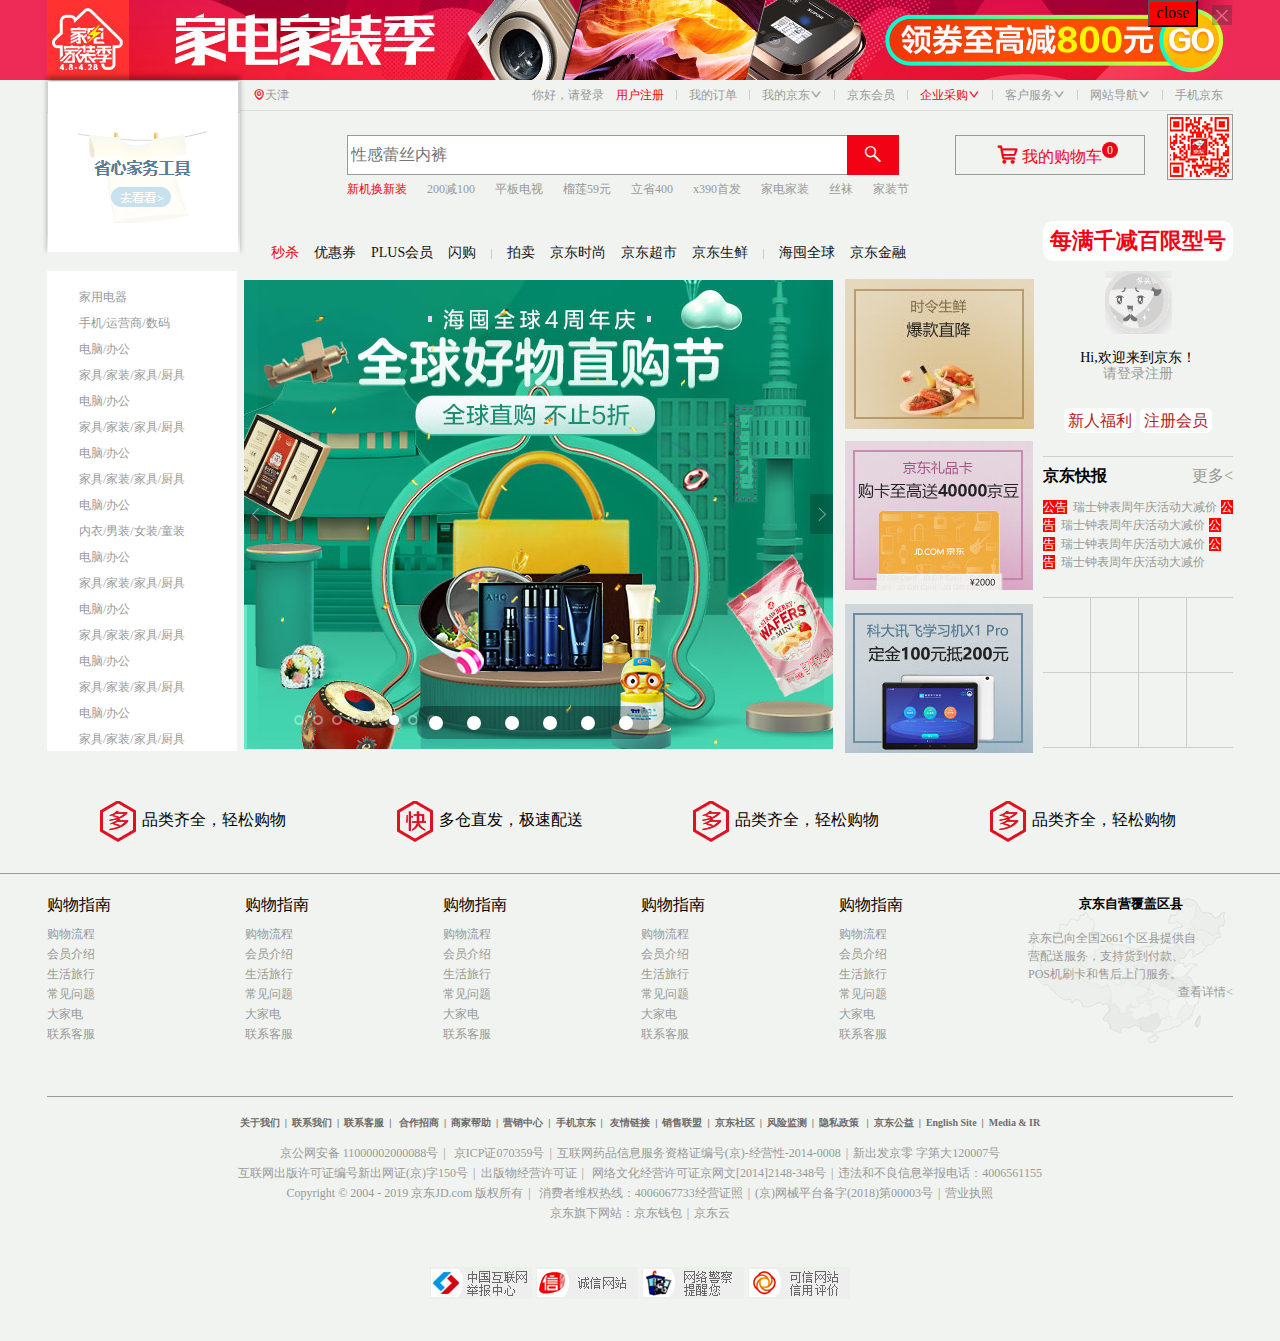
<file: jingdong/index.html>
<!DOCTYPE html>
<html lang="en">

<head>
  <meta charset="UTF-8">
  <meta name="viewport" content="width=device-width, initial-scale=1.0">
  <meta http-equiv="X-UA-Compatible" content="ie=edge">
  <!-- html5shiv -->
  <!--[if lt IE 9]>
<script src="html5shiv.js"></script>
 <![endif]-->
  <!-- css初始化 -->
  <link rel="stylesheet" href="css/normalize.css" type="text/css">
  <!-- 引入base.css -->
  <link rel="stylesheet" href="css/base.css" type="text/css">
  <link rel="stylesheet" href="css/index.css" type="text/css">
  <!-- 引入ico图标 -->
  <link rel="icon" href="favicon.ico">
  <!-- 引入js -->
  <script src="http://lib.sinaapp.com/js/jquery/2.0.2/jquery-2.0.2.min.js">
  </script>
  <script src="js/index.js"></script>

  <!-- SEO部分 title description Keywords -->
  <title>京东(JD.COM)-正品低价、品质保障、配送及时、轻松购物！</title>
  <meta name="description" content="京东JD.COM-专业的综合网上购物商城，为您提供正品低价的购物选择、
  优质便捷的服务体验。商品来自全球数十万品牌商家，囊括家电、手机、电脑、服装、居家、母婴、美妆、个护、
  食品、生鲜等丰富品类，满足各种购物需求。" />
  <meta name="Keywords" content="网上购物,网上商城,家电,手机,电脑,服装,居家,母婴,美妆,个护,食品,生鲜,京东" />
</head>

<body>
  <header>
    <div class="layout">
      <a id="event" href="http://jd.com" target="_blank"></a>
      <button class="button1">close</button>
    </div>
  </header>
  <nav class="layout">
    <div class="fl">
      <ul>
        <li><a href=""><i class="iconfont f10">&#xe790;</i>天津</a></li>
      </ul>
    </div>
    <div class="fr">
      <ul>
        <li><a href="#">你好，请登录</a>&nbsp;&nbsp;&nbsp;&nbsp;<a class="f10" href="#">用户注册</a></li>
        <li class="seg"></li>
        <li><a href="#">我的订单</a></li>
        <li class="seg"></li>
        <li><a href="#">我的京东<i class="iconfont">&#xe7ee;</i></a></li>
        <li class="seg"></li>
        <li><a href="#">京东会员</a></li>
        <li class="seg"></li>
        <li><a class="f10" href="#">企业采购<i class="iconfont">&#xe7ee;</i></a></li>
        <li class="seg"></li>
        <li><a href="#">客户服务<i class="iconfont">&#xe7ee;</i></a></li>
        <li class="seg"></li>
        <li><a href="#">网站导航<i class="iconfont">&#xe7ee;</i></a></li>
        <li class="seg"></li>
        <li><a href="#">手机京东</a>
          <img src="images/images/reweima_03.png" alt="">
        </li>
      </ul>
    </div>
  </nav>
  <div class="bignav layout">
    <div class="logo">
      <a href="#"><img src="images/images/logo_03.png" alt=""></a>
    </div>
    <div class="input">
      <input type="text" placeholder="性感蕾丝内裤">
      <button><i class="iconfont">&#xe627;</i></button>
    </div>
    <div class="shopcar">
      <i class="iconfont f10">&#xf0179;</i>
      <a href="#" class="f10">我的购物车</a>
      <span>0</span>
    </div>
    <div class="goods">
      <a href="#" class="f10">新机换新装</a>
      <a href="#">200减100</a>
      <a href="#">平板电视</a>
      <a href="#">榴莲59元</a>
      <a href="#">立省400</a>
      <a href="#">x390首发</a>
      <a href="#">家电家装</a>
      <a href="#">丝袜</a>
      <a href="#">家装节</a>
    </div>
    <div class="navBottom">
      <ul>
        <li><a href="#" class="f10">秒杀</a></li>
        <li><a href="#">优惠券</a></li>
        <li><a href="#">PLUS会员</a></li>
        <li><a href="#">闪购</a></li>
        <li class="seg"></li>
        <li><a href="#">拍卖</a></li>
        <li><a href="#">京东时尚</a></li>
        <li><a href="#">京东超市</a></li>
        <li><a href="#">京东生鲜</a></li>
        <li class="seg"></li>
        <li><a href="#">海囤全球</a></li>
        <li><a href="#">京东金融</a></li>
      </ul>
    </div>
    <div class="navright">
      <a href="#" class="f10">每满千减百限型号</a>
    </div>
  </div>
  <div class="content layout clearfix">
    <div class="contentLeft">
      <ul>
        <li><a href="#">家用电器</a></li>
        <li><a href="#">手机</a>/<a href="#">运营商</a>/<a href="#">数码</a></li>
        <li><a href="#">电脑/<a href="#"></a>办公</a></li>
        <li><a href="#">家具</a>/<a href="#">家装</a>/<a href="#">家具</a>/<a href="#">厨具</a></li>
        <li><a href="#">电脑/<a href="#"></a>办公</a></li>
        <li><a href="#">家具</a>/<a href="#">家装</a>/<a href="#">家具</a>/<a href="#">厨具</a></li>
        <li><a href="#">电脑/<a href="#"></a>办公</a></li>
        <li><a href="#">家具</a>/<a href="#">家装</a>/<a href="#">家具</a>/<a href="#">厨具</a></li>
        <li><a href="#">电脑/<a href="#"></a>办公</a></li>
        <li><a href="#">内衣</a>/<a href="#">男装</a>/<a href="#">女装</a>/<a href="#">童装</a></li>
        <li><a href="#">电脑/<a href="#"></a>办公</a></li>
        <li><a href="#">家具</a>/<a href="#">家装</a>/<a href="#">家具</a>/<a href="#">厨具</a></li>
        <li><a href="#">电脑/<a href="#"></a>办公</a></li>
        <li><a href="#">家具</a>/<a href="#">家装</a>/<a href="#">家具</a>/<a href="#">厨具</a></li>
        <li><a href="#">电脑/<a href="#"></a>办公</a></li>
        <li><a href="#">家具</a>/<a href="#">家装</a>/<a href="#">家具</a>/<a href="#">厨具</a></li>
        <li><a href="#">电脑/<a href="#"></a>办公</a></li>
        <li><a href="#">家具</a>/<a href="#">家装</a>/<a href="#">家具</a>/<a href="#">厨具</a></li>
      </ul>
    </div>

    <div class="contentCenter">
      <div class="bigcontent"><img src="images/images/bigContent_03.png" alt="">
      <ul>
      <li></li>
      <li></li>
      <li></li>
      <li></li>
      <li></li>
      <li></li></ul>
      </div>
      <div class="imgright">
        <div class="content1"><img src="images/images/content2_03.png" alt=""></div>
        <div class="content2"><img src="images/images/content3_03.png" alt=""></div>
        <div class="content3"><img src="images/images/content4_06.png" alt=""></div>
      </div>
    </div>
    <div class="contentRight">
      <div class="right-t">
        <img src="images/images/people_03.png" alt="头像">
        <p class="wel">Hi,欢迎来到京东！</p>
        <p><a href="#">请登录</a><a href="#">注册</a></p>
        <div class="xinren">
          <a href="#">新人福利</a>
          <a href="#">注册会员</a>
        </div>
      </div>
      <div class="right-c">
        <div class="news clearfix">
          <strong>京东快报</strong>
          <a href="#">更多&lt;</a>
        </div>
        <div class="news-list">
          <span>公告</span><a href="">瑞士钟表周年庆活动大减价</a>
          <span>公告</span><a href="">瑞士钟表周年庆活动大减价</a>
          <span>公告</span><a href="">瑞士钟表周年庆活动大减价</a>
          <span>公告</span><a href="">瑞士钟表周年庆活动大减价</a>
        </div>
      </div>
      <div class="right-b">
        <ul>
          <li></li>
          <li></li>
          <li></li>
          <li></li>
          <li></li>
          <li></li>
          <li></li>
          <li></li>
        
         
        </ul>
      </div>

    </div>
  </div>
  <footer class="clearfix">
    <ul class="layout">
      <li>
        <h5></h5>
        <p>品类齐全，轻松购物</p>
      </li>
      <li>
        <h5></h5>
        <p>多仓直发，极速配送</p>
      </li>
      <li>
        <h5></h5>
        <p>品类齐全，轻松购物</p>
      </li>
      <li>
        <h5></h5>
        <p>品类齐全，轻松购物</p>
      </li>
    </ul>
    <div class="twoFooter layout">
      <div class="flFooter">
        <dl>
          <dt>购物指南</dt>
          <dd><a href="#">购物流程</a></dd>
          <dd><a href="#">会员介绍</a></dd>
          <dd><a href="#">生活旅行</a></dd>
          <dd><a href="#">常见问题</a></dd>
          <dd><a href="#">大家电</a></dd>
          <dd><a href="#">联系客服</a></dd>
        </dl>
        <dl>
          <dt>购物指南</dt>
          <dd><a href="#">购物流程</a></dd>
          <dd><a href="#">会员介绍</a></dd>
          <dd><a href="#">生活旅行</a></dd>
          <dd><a href="#">常见问题</a></dd>
          <dd><a href="#">大家电</a></dd>
          <dd><a href="#">联系客服</a></dd>
        </dl>
        <dl>
          <dt>购物指南</dt>
          <dd><a href="#">购物流程</a></dd>
          <dd><a href="#">会员介绍</a></dd>
          <dd><a href="#">生活旅行</a></dd>
          <dd><a href="#">常见问题</a></dd>
          <dd><a href="#">大家电</a></dd>
          <dd><a href="#">联系客服</a></dd>
        </dl>
        <dl>
          <dt>购物指南</dt>
          <dd><a href="#">购物流程</a></dd>
          <dd><a href="#">会员介绍</a></dd>
          <dd><a href="#">生活旅行</a></dd>
          <dd><a href="#">常见问题</a></dd>
          <dd><a href="#">大家电</a></dd>
          <dd><a href="#">联系客服</a></dd>
        </dl>
        <dl>
          <dt>购物指南</dt>
          <dd><a href="#">购物流程</a></dd>
          <dd><a href="#">会员介绍</a></dd>
          <dd><a href="#">生活旅行</a></dd>
          <dd><a href="#">常见问题</a></dd>
          <dd><a href="#">大家电</a></dd>
          <dd><a href="#">联系客服</a></dd>
        </dl>
      </div>
      <div class="frFooter">
        <h5>京东自营覆盖区县</h5>
        <p>京东已向全国2661个区县提供自</p>
        <p>营配送服务，支持货到付款、</p>
        <p>POS机刷卡和售后上门服务。</p>
        <a href="#">查看详情&lt;</a>
      </div>
    </div>
    <div class="threeFooter">
      <h5>关于我们<span>|</span>联系我们<span>|</span>联系客服<span>|</span>
        合作招商<span>|</span>商家帮助<span>|</span>营销中心<span>|</span>手机京东<span>|</span>
        友情链接<span>|</span>销售联盟<span>|</span>京东社区<span>|</span>风险监测<span>|</span>隐私政策
        <span>|</span>京东公益<span>|</span>English Site<span>|</span>Media & IR</h5>
      <p>京公网安备 11000002000088号<span>|</span>
        京ICP证070359号<span>|</span>互联网药品信息服务资格证编号(京)-经营性-2014-0008<span>|</span>新出发京零 字第大120007号</p>
      <p>互联网出版许可证编号新出网证(京)字150号<span>|</span>出版物经营许可证<span>|</span>
        网络文化经营许可证京网文[2014]2148-348号<span>|</span>违法和不良信息举报电话：4006561155</p>
      <p>Copyright © 2004 - 2019 京东JD.com 版权所有<span>|</span>
        消费者维权热线：4006067733经营证照<span>|</span>(京)网械平台备字(2018)第00003号<span>|</span>营业执照</p>
      <p>京东旗下网站：京东钱包<span>|</span>京东云</p>
    </div>
    <div class="four">
      <div></div>
      <div></div>
      <div></div>
      <div></div>
    </div>
  </footer>
</body>

</html>
</file>
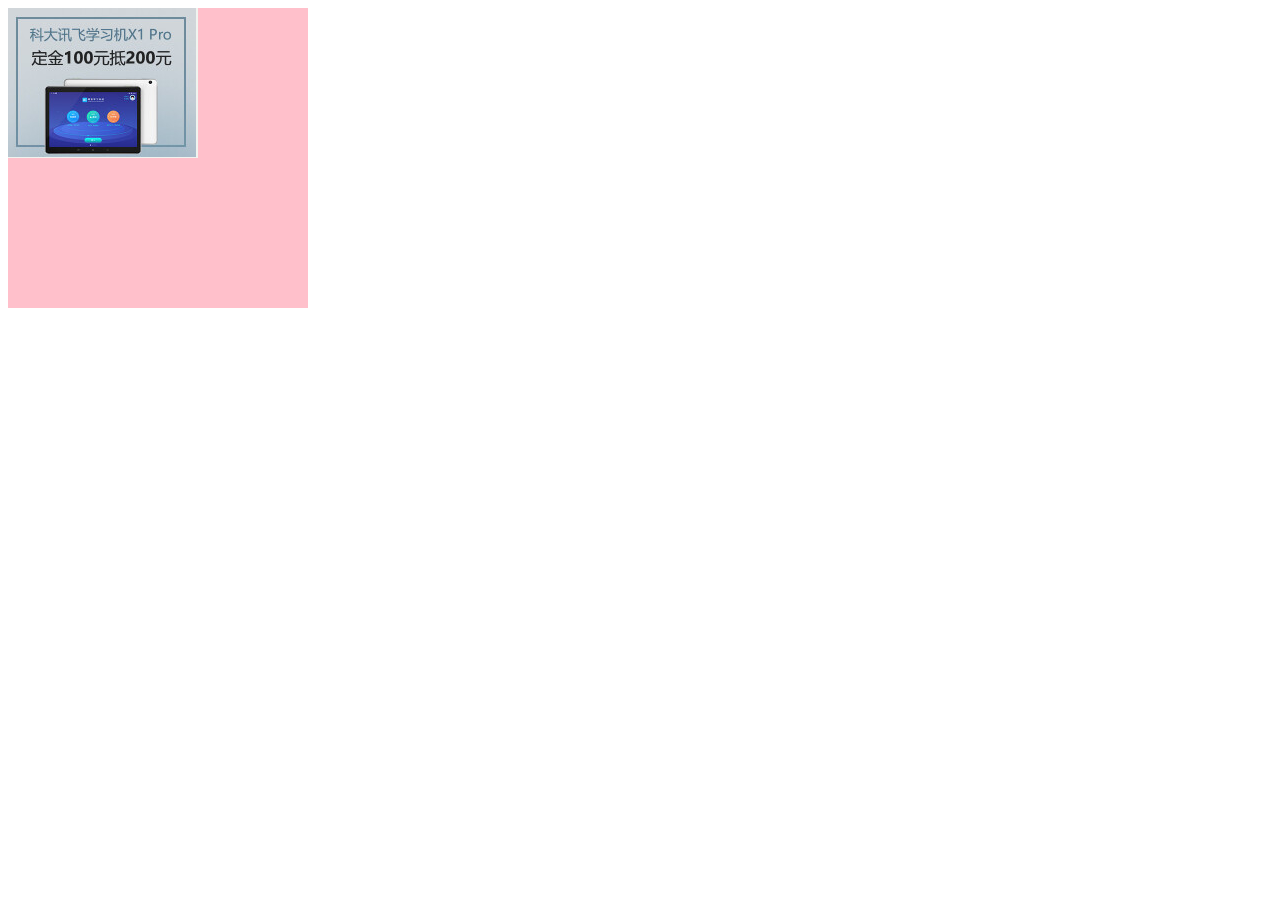
<file: jingdong/test.html>
<!DOCTYPE html>
<html lang="en">
<head>
    <meta charset="UTF-8">
    <meta name="viewport" content="width=device-width, initial-scale=1.0">
    <meta http-equiv="X-UA-Compatible" content="ie=edge">
    <title>Document</title>
    <style>
    div {
        width: 300px;
        height: 300px;
        background-color: pink;

    }
    img {
        vertical-align: bottom;
    }
    </style>
</head>
<body>
    <div>
        <img src="images/images/content4_06.png" alt="">
    </div>
</body>
</html>
</file>
<file: jingdong/css/base.css>
/* 公共类 */
body {
    background-color: #f0f3ef;
}
.layout {
    width: 1186px;
    margin: 0 auto;
}
a {
    color: #999;
    text-decoration: none;
    text-align: center;
}
a:hover {
    color: #f10215;
}
ul {
    list-style: none;
}
.f10 {
    color: #f10215!important;
}
input, button, h5, p, dd, dt, dl, ul{
    margin: 0;
    padding: 0;
}
@font-face {
    font-family: 'iconfont';
    src: url('../fonts/iconfont.eot');
    src: url('../fonts/iconfont.eot') format('embedded-opentype'),
        url('../fonts/iconfont.woff2') format('woff2'),
        url('../fonts/iconfont.woff') format('woff'),
        url('../fonts/iconfont.ttf') format('truetype'),
        url('../fonts/iconfont.svg') format('svg');
  }
  .iconfont{
    font-family:"iconfont" !important;
    font-size:12px;font-style:normal;
    -webkit-font-smoothing: antialiased;
    -webkit-text-stroke-width: 0.2px;
    -moz-osx-font-smoothing: grayscale;}
    /* 清除浮动 */
    .clearfix:after {
        content: ",";
        display: block;
        height: 0;
        visibility: hidden;
    }
    .clearfix {
        clear: both;
    }
    .clearfix {
        *zoom: 1;
    }
/* header--开始 */
header {
    width: 100%;
    height: 80px;
    background-color: #ee2b57; 
    position: relative;
}
header .button1 {
    width: 50px;
    height: 27px;
    color: black;
    background-color: red;
    position: absolute;
    right: 82px;
    top: 0;
}
header #event {
    display: block;
    width: 100%;
    height: 80px;
    background: url(../images/header_02.png) no-repeat;
}
/* header--结束 */
/* nav--开始 */
nav {
    height: 30px;
    line-height: 30px;
    border-bottom: 1px solid #ddd;
    font-size: 12px;
    
}
nav ul {
    margin: 0;
    padding: 0;
}
nav .fl {
    float: left;
    margin-left: 206px;
}
nav .fr {
    float: right;
    margin-right: 10px;
    position: relative;
}
.fr li {
    float: left;

}
.seg {
    width: 1px;
    height: 10px;
    background-color: #ccc;
    margin: 10px 12px auto;
}
.fr img {
    position: absolute;
    right: -10px;
    top:34px;
    padding: 2px;
    border: 1px solid #999;
}
/* nav--结束 */
/* bignav部分 */
.bignav {
    height: 150px;
    position: relative;
}
.bignav .logo {
    position: absolute;
    left: 0;
    top: -30px;
    box-shadow: 0px -5px 5px rgba(0, 0, 0, 0.3);
}
.bignav .input {
    width: 552px;
    height: 38px;
    
    position: absolute;
    left: 300px;
    top: 24px;
}
.input input {
    width: 496px;
    height: 38px;
    border: 1px solid #999;
    border-right: 0;
    float: left;
    outline: 0;
    padding-left: 3px;
}
.input button {
    width: 52px;
    height: 40px;
    border: 0;
    float: left;
    background-color: #f10215;
    outline: 0;
}
.input .iconfont {
    font-size: 18px;
    color: white;
}
.shopcar {
    width: 188px;
    height: 38px;
    line-height: 38px;
    border: 1px solid #999;
    position: absolute;
    top: 24px;
    right: 88px;
    text-align: center;
}
.shopcar span {
    position: absolute;
    right: 26px;
    top: 6px;
    width: 16px;
    height: 16px;
    line-height: 16px;
    background-color: #f10215;
    border-radius: 50%;
    color: white;
    font-size: 12px;
}
.shopcar .iconfont {
    font-size: 20px;
    
}
.goods {
    position: absolute;
    left: 300px;
    top: 68px;
}
.goods a {
    font-size: 12px;
    margin-right: 16px;
}
/* nav下的底部 */
.navBottom {
    position: absolute;
    left: 224px;
    bottom: 0;
}
.navBottom li {
    float: left;
    margin-right: 15px;
}
.navBottom  a {
    font-size: 14px;
    color: rgb(19, 18, 18);
    
    
}
.navBottom a:hover {
    color: #f10215;
}
.navBottom li.seg {
    margin-top: 6px;
    margin-left: 0;
}
.navright {
    width: 190px;
    height: 40px;
    line-height: 40px;
    position: absolute;
    bottom: 0;
    right: 0;
    background-color: #fff;
    border-radius: 10px;
    text-align: center;
}
.navright a {
    font-weight: 700;
    font-size: 22px;
    
    
}
/* footer部分 */
footer {
    height: 540px;
    background-color: #f0f3ef;
    padding-top: 20px;
    margin-top: 30px;
} 
footer ul {
    width: 100%;
    height: 72px;
    text-align: center;
    border-bottom: 1px solid #999;
    padding-left: 100px;
} 
footer li {
    width: 25%;
    height: 72px;
    float: left;
}
footer li h5 {
    width: 36px;
    height: 41px;
    background: url(../images/sprite.footer.png) no-repeat 0 -193px;
    float: left;
    margin-right: 6px;
    /* 1202716705466   */
}
footer li p {
    float: left;
    margin-top: 10px;
}
footer li:nth-child(2) h5 {
    width: 36px;
    height: 41px;
    background: url(../images/sprite.footer.png) no-repeat -41px -193px;
}
.twoFooter {
    height: 200px;
    padding-top: 22px;
    border-bottom: 1px solid #999;
}
.flFooter dl {
    float: left;
    width: 198px;

}
.flFooter dl:last-child {
    width: auto;
}
.flFooter dt {
    height: 28px;
    margin: 0;
    padding: 0;
}
.flFooter dd {
    height: 20px;
   
}
.flFooter dd a {
    font-size: 12px;
}
.frFooter {
    width: 205px;
    height: 155px;
    float: right;
    background: url(../images/sprite.footer.png) no-repeat;
}
.frFooter h5 {
    height: 36px;
    text-align: center;
}
.frFooter p {
    font-size: 12px;
    color: #999;
    height: 18px;
}
.frFooter a {
    float: right;
    font-size: 12px;
}
.threeFooter {
    font-size: 12px;
    text-align: center;
    padding-top: 20px;

}
.threeFooter span {
    padding: 0 5px;
}
.threeFooter h5 {
    height: 30px;
    color: rgb(112, 107, 107);
}
.threeFooter p {
    height: 20px;
    color: #999;
}
.four {
    margin-top: 40px;
    text-align: center;
}
.four div {
    width: 102px;
    height: 32px;
    display: inline-block;
}
.four div:first-child  {
    background: url(../images/sprite.footer.png) no-repeat -206px 0;
}
.four div:nth-child(2) {
    background: url(../images/sprite.footer.png) no-repeat -206px -37px;
}
.four div:nth-child(3) {
    background: url(../images/sprite.footer.png) no-repeat -206px -74px;
}
.four div:last-child {
    background: url(../images/sprite.footer.png) no-repeat -206px -111px;
}
</file>
<file: jingdong/css/index.css>
.content {
    height: 480px;
    margin-top: 10px;
   
}
.contentLeft {
    width: 190px;
    float: left;
    height: 460px;
    color: #999;
    font-size: 12px;
    padding-top: 20px;
    background-color: #fff;
}
.contentLeft li {
    padding-left: 32px;
    height: 26px;
}
.contentLeft a {
    color:#999;
    font-size: 12px;
}
.contentLeft a:hover {
    color: #f10105;
}

.contentCenter {
    width: 792px;
    float: left;
    height: 480px;
    
    margin-left: 6px;
    position: relative;
}
.contentCenter .bigcontent {
    float: left;

}
.contentCenter .bigcontent ul {
    width: 232px;
    height: 33px;
    background-color: rgba(0,0,0,0.3);
    position: absolute;
    bottom: 12px;
    left: 22%;
    border-radius: 10px;
}
.contentCenter .bigcontent li {
    width:14px;
    height: 14px;
    border-radius: 50%;
    margin: 10px 12px 0;
    background-color: #fff;
    float: left;
    cursor: pointer;
}

.contentCenter .bigcontent img {
    position: absolute;
    bottom: 0;
}
.contentCenter .imgright {
    float: right;
}
.contentCenter .imgright img {
    margin-top: 8px;
   
}
.contentRight {
    width: 190px;
    float: right;
    height: 480px;
  
}
.contentRight .right-t {
    height: 185px;
    border-bottom: 1px solid #ccc;
    text-align: center;
    font-size: 14px;

}
.contentRight .wel {
    margin-top: 12px;
}
.contentRight .xinren {
    margin-top: 26px;
}
.contentRight .xinren a {
    display: inline-block;
    width: 72px;
    line-height: 25px;
    border-radius: 6px;
    color: firebrick;
    background-color: #fff;
    font-size: 16px;
}
.contentRight .xinren a:hover {
    color: #fff;
    background-color: firebrick;
}
.contentRight .right-c {
    height: 130px;
    border-bottom: 1px solid #ccc;
}
.contentRight .news {
    height: 20px;
    margin-bottom: 10px;
    margin-top: 10px;
}
.right-c .news a {
    float: right;
}
.right-c .news strong {
    float: left;
}
.right-c .news-list span {
    background-color: red;
    color: #fff;
    font-size: 12px;
    margin-right: 6px;
}
.right-c .news-list a {
    font-size: 12px;
    white-space: nowrap;
    overflow: hidden;
    text-overflow: ellipsis;
}
.right-b {
    width: 190px;
    overflow: hidden;
}
.right-b ul {
    width: 195px;
    
}
.right-b li {
    float: left;
    width: 47px;
    height: 74px;
    border-right: 1px solid #ccc;
    border-bottom: 1px solid  #ccc;
}
</file>
